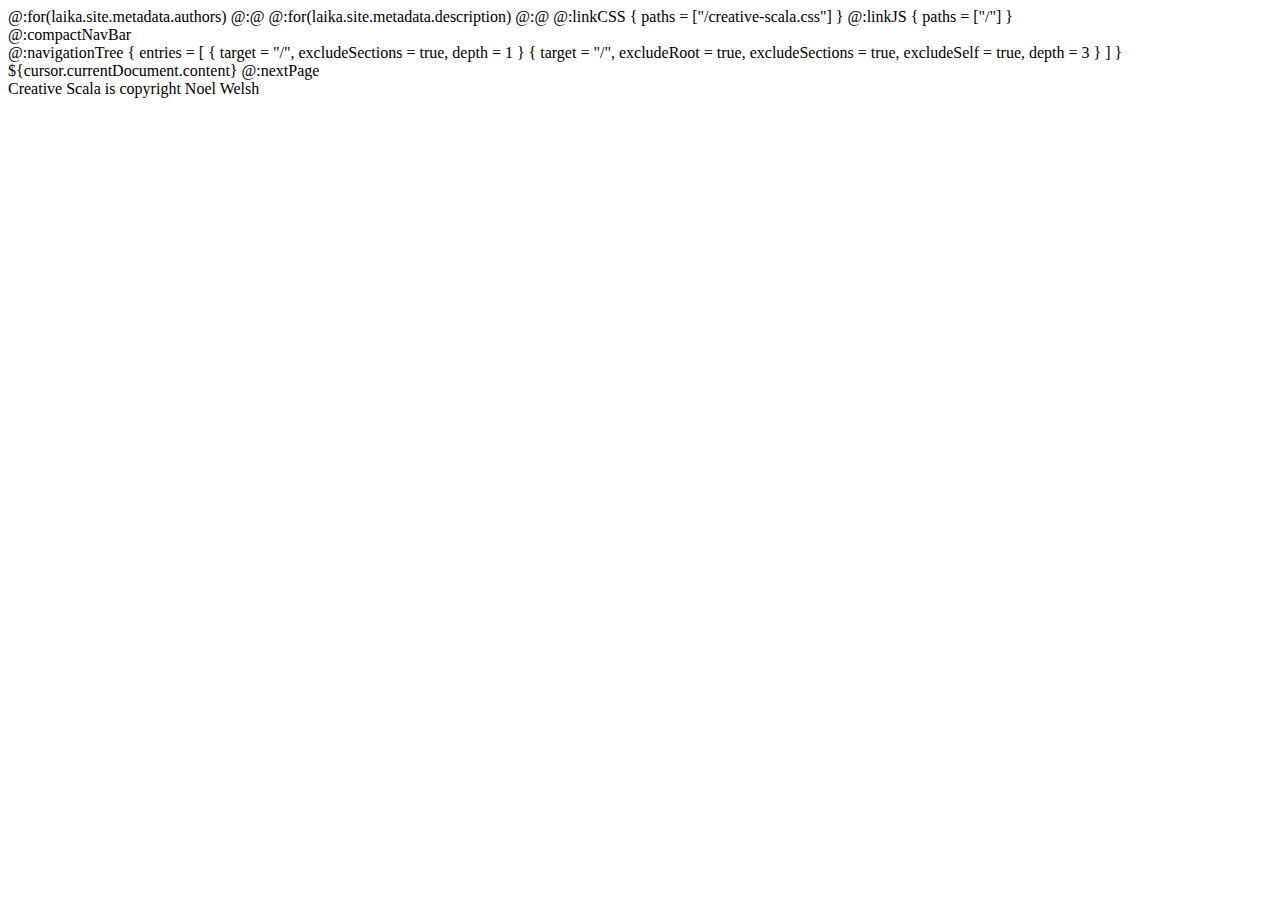
<file: docs/src/templates/default.template.html>
<!doctype html>
<html lang="${?laika.site.metadata.language}">

<head>
    <meta http-equiv="Content-Type" content="text/html; charset=UTF-8">
    <meta charset="utf-8">
    <meta name="viewport" content="width=device-width, initial-scale=1.0">
    <meta name="generator" content="Laika 0.19.0" />
    <title>${cursor.currentDocument.title}</title>
    @:for(laika.site.metadata.authors)
    <meta name="author" content="${_}" />
    @:@
    @:for(laika.site.metadata.description)
    <meta name="description" content="${_}" />
    @:@
    <link href="https://fonts.googleapis.com/css?family=Source+Code+Pro:400|Source+Sans+Pro:300,400,600"
        rel="stylesheet" type="text/css">
    <link href="https://fonts.googleapis.com/css?family=Crimson+Pro:400" rel="stylesheet" type="text/css">
    @:linkCSS { paths = ["/creative-scala.css"] }
    @:linkJS { paths = ["/"] }
    <script> /* for avoiding page load transitions */</script>
</head>

<body>
    <nav id="topbar">@:compactNavBar</nav>
    <nav id="sidebar">
        @:navigationTree {
        entries = [
        { target = "/", excludeSections = true, depth = 1 }
        { target = "/", excludeRoot = true, excludeSections = true, excludeSelf = true, depth = 3 }
        ]
        }
    </nav>

    <div id="content">
        <main class="content">
            ${cursor.currentDocument.content}
            @:nextPage
        </main>
        <footer>Creative Scala is copyright Noel Welsh</footer>
    </div>

    </div>
</body>

</html>
</file>
